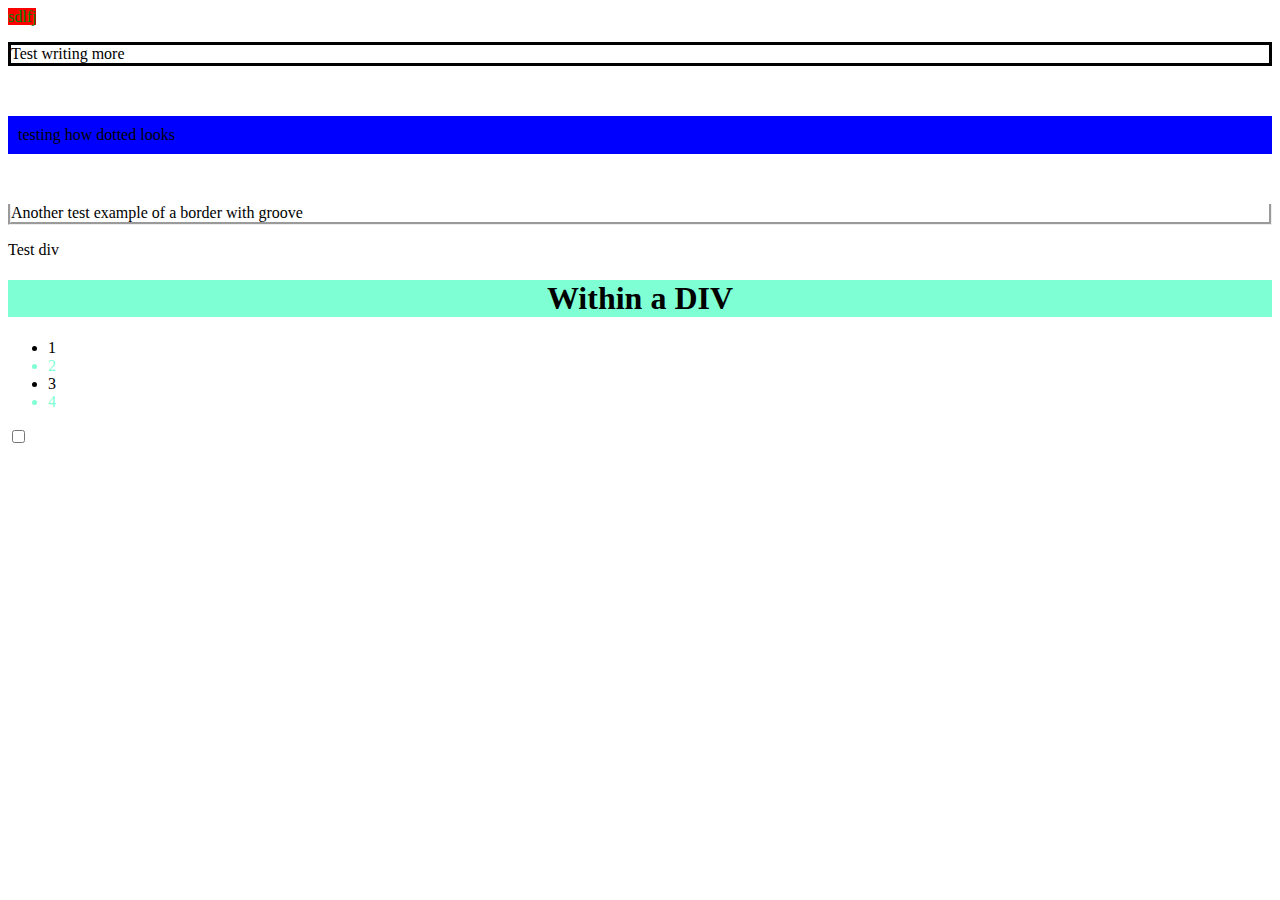
<file: index.html>
<!DOCTYPE html>
<html lang="en">
  <head>
    <meta charset="UTF-8" />
    <meta http-equiv="X-UA-Compatible" content="IE=edge" />
    <meta name="viewport" content="width=device-width, initial-scale=1.0" />
    <title>Document</title>
    <style>
      div.red.green-text::before {
        content: "sdlfj";
        background-color: red;
        color: green;
      }
      #blue {
        background-color: blue;
      }
      p {
        color: black;
        /* This is an example of a comment */
      }

      li:nth-child(2n) {
        color: aquamarine;
      }

      input:focus {
        margin: 50px;
      }

      [data-red*="44"] {
        background-color: brown;
      }
    </style>
  </head>
  <body>
    <div class="red green-text">
      <p style="border-style: solid">Test writing more</p>
      <br />
    </div>
    <p
      id="blue"
      style="border-style: dotted; border-color: blue; border-width: 10px"
    >
      testing how dotted looks
    </p>
    <br />
    <p style="border-style: groove; border-top: 10px">
      Another test example of a border with groove
    </p>

    <div data-red="1234">Test div</div>

    <div>
      <h1 style="background-color: aquamarine; text-align: center">
        Within a DIV
      </h1>
    </div>

    <ul>
      <li>1</li>
      <li class="list-counter">2</li>
      <li>3</li>
      <li>4</li>
    </ul>

    <input type="checkbox" />
  </body>
</html>
</file>
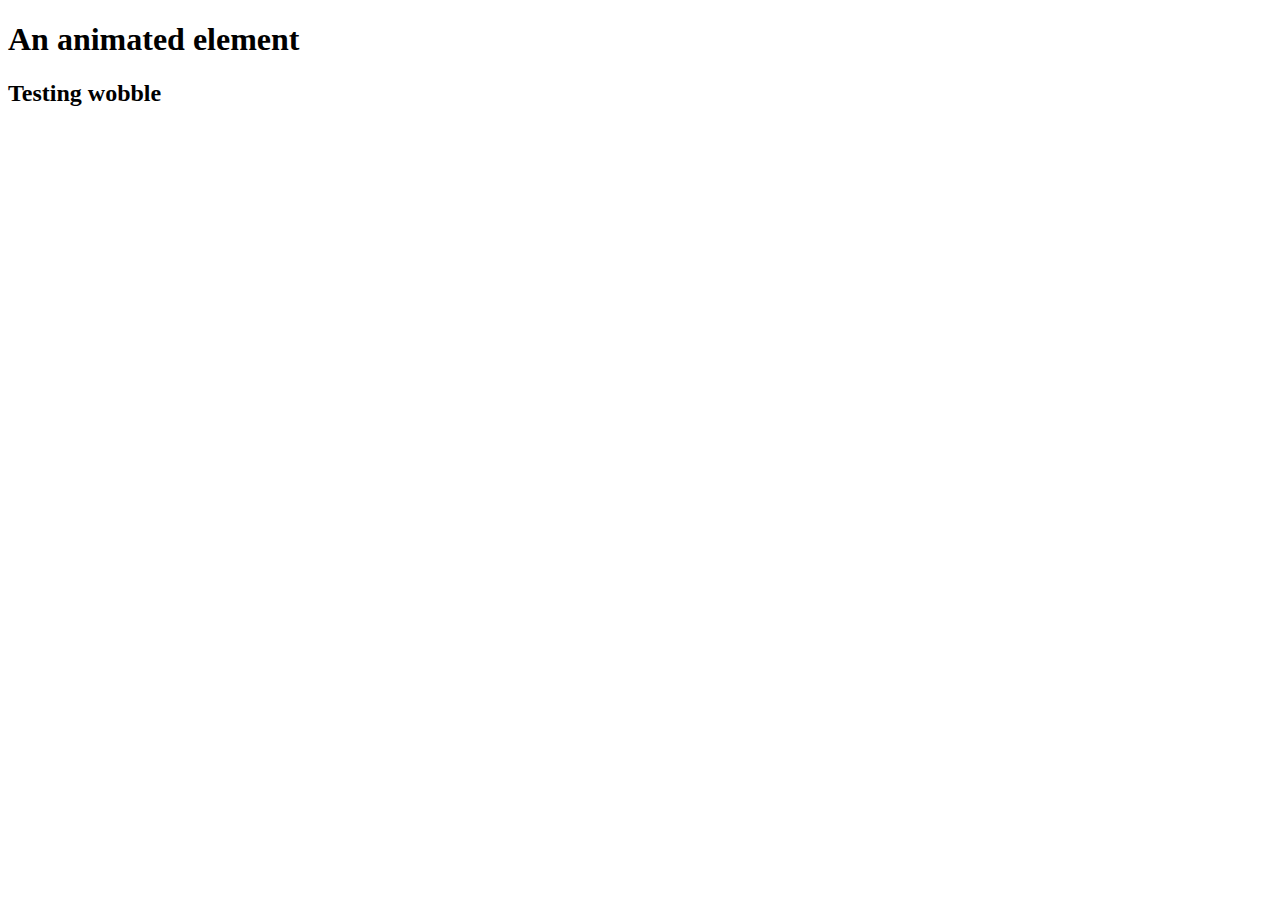
<file: animations.html>
<!DOCTYPE html>
<html lang="en">
  <head>
    <meta charset="UTF-8" />
    <meta http-equiv="X-UA-Compatible" content="IE=edge" />
    <meta name="viewport" content="width=device-width, initial-scale=1.0" />
    <title>Document</title>
    <link
      rel="stylesheet"
      href="https://cdnjs.cloudflare.com/ajax/libs/animate.css/4.1.1/animate.min.css"
    />
    <style>
      .animate__bounce {
        animation-delay: 1000ms;
      }

      .animate__wobble {
        animation-delay: 2000ms;
      }
    </style>
  </head>
  <body>
    <h1 class="animate__animated animate__bounce">An animated element</h1>
    <h2 class="animate__animated animate__wobble">Testing wobble</h2>
  </body>
</html>
</file>
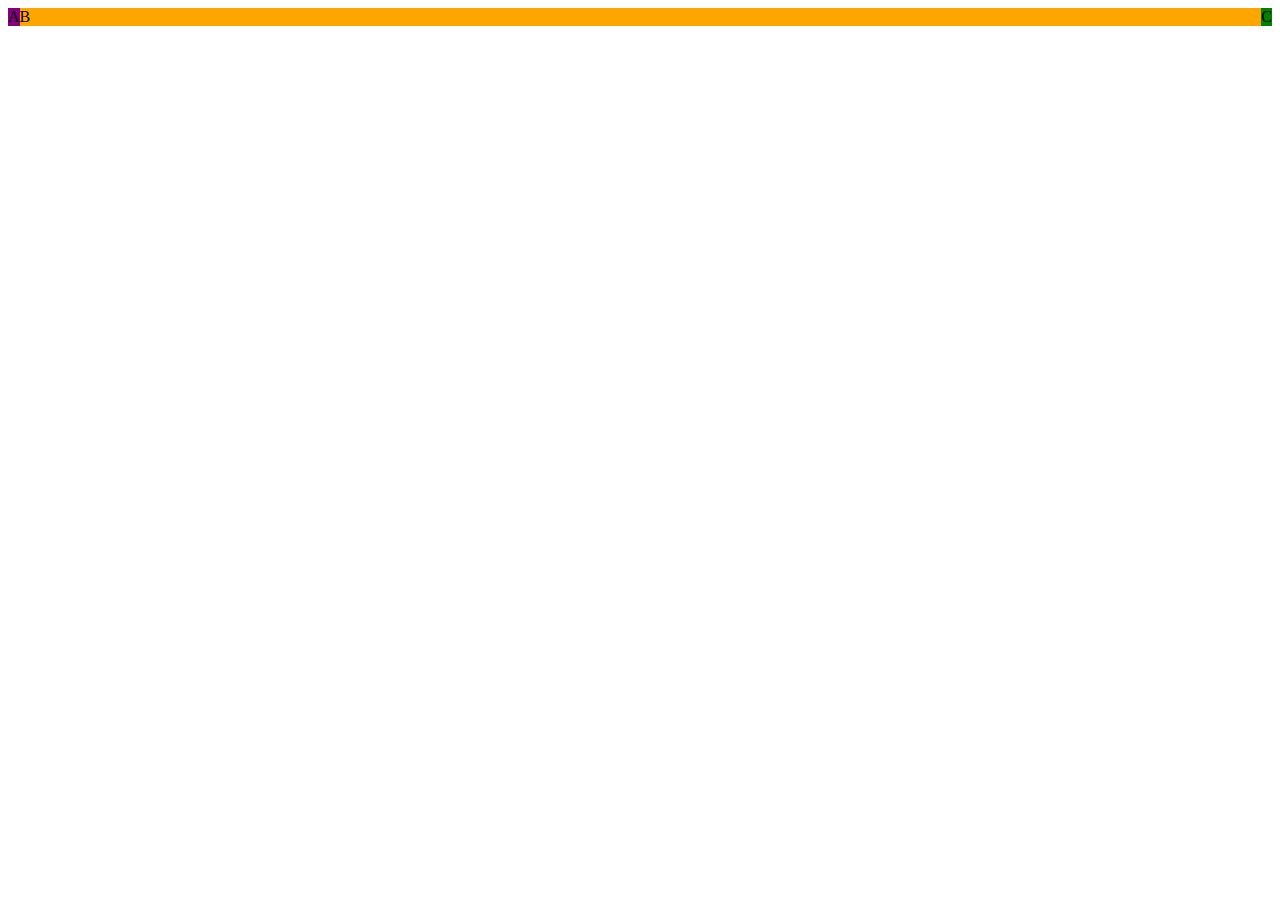
<file: flexbox.html>
<!DOCTYPE html>
<html lang="en">
  <head>
    <meta charset="UTF-8" />
    <meta http-equiv="X-UA-Compatible" content="IE=edge" />
    <meta name="viewport" content="width=device-width, initial-scale=1.0" />
    <title>Document</title>
    <style>
      .container {
        background-color: aquamarine;
        display: flex;
        justify-content: space-evenly;
      }
      .C {
        margin-left: auto;
      }
      /* div {
        flex: 1;
      } */
      .sample {
        flex: 1;
      }
    </style>
  </head>
  <body>
    <nav class="container">
      <div style="background-color: purple">A</div>
      <div class="sample" style="background-color: orange">B</div>
      <div style="background-color: green">C</div>
    </nav>
  </body>
</html>
</file>
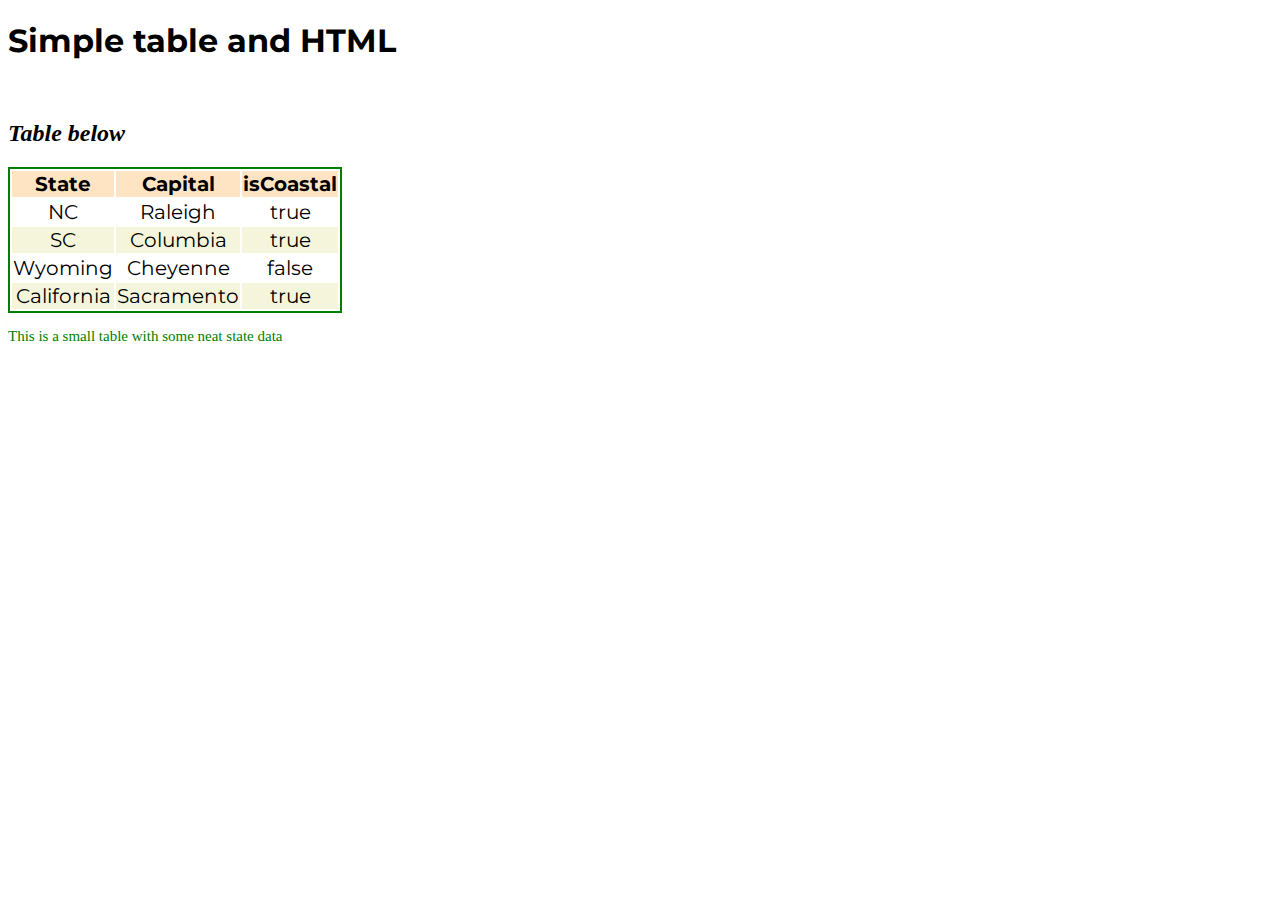
<file: index2.html>
<!DOCTYPE html>
<html lang="en">
  <head>
    <meta charset="UTF-8" />
    <meta http-equiv="X-UA-Compatible" content="IE=edge" />
    <meta name="viewport" content="width=device-width, initial-scale=1.0" />
    <title>Document</title>
    <link rel="stylesheet" href="mystyle.css" />
    <link rel="preconnect" href="https://fonts.googleapis.com" />
    <link rel="preconnect" href="https://fonts.gstatic.com" crossorigin />
    <link
      href="https://fonts.googleapis.com/css2?family=Montserrat:ital,wght@0,200;0,400;0,500;1,100;1,300;1,400&display=swap"
      rel="stylesheet"
    />
  </head>
  <body>
    <h1 id="title">Simple table and HTML</h1>
    <br />
    <h2><em>Table below</em></h2>

    <table class="table">
      <thead>
        <tr>
          <th>State</th>
          <th>Capital</th>
          <th>isCoastal</th>
        </tr>
      </thead>
      <tbody>
        <tr>
          <td>NC</td>
          <td>Raleigh</td>
          <td>true</td>
        </tr>
        <tr>
          <td>SC</td>
          <td>Columbia</td>
          <td>true</td>
        </tr>
        <tr>
          <td>Wyoming</td>
          <td>Cheyenne</td>
          <td>false</td>
        </tr>
        <tr>
          <td>California</td>
          <td>Sacramento</td>
          <td>true</td>
        </tr>
      </tbody>
    </table>
    <p>This is a small table with some neat state data</p>
    <div class="box"></div>
  </body>
</html>
</file>
<file: mystyle.css>
#title {
  font-family: "Montserrat", sans-serif;
}

.table {
  border: solid 2px green;
  font-size: 20px;
  font-family: "Montserrat", sans-serif;
}

.table tr:nth-child(even) {
  background-color: beige;
}

.table th {
  background-color: bisque;
}

.table td {
  text-align: center;
}

p {
  font-size: 15px;
  color: green;
}

p:hover {
  background-color: bisque;
}
</file>
